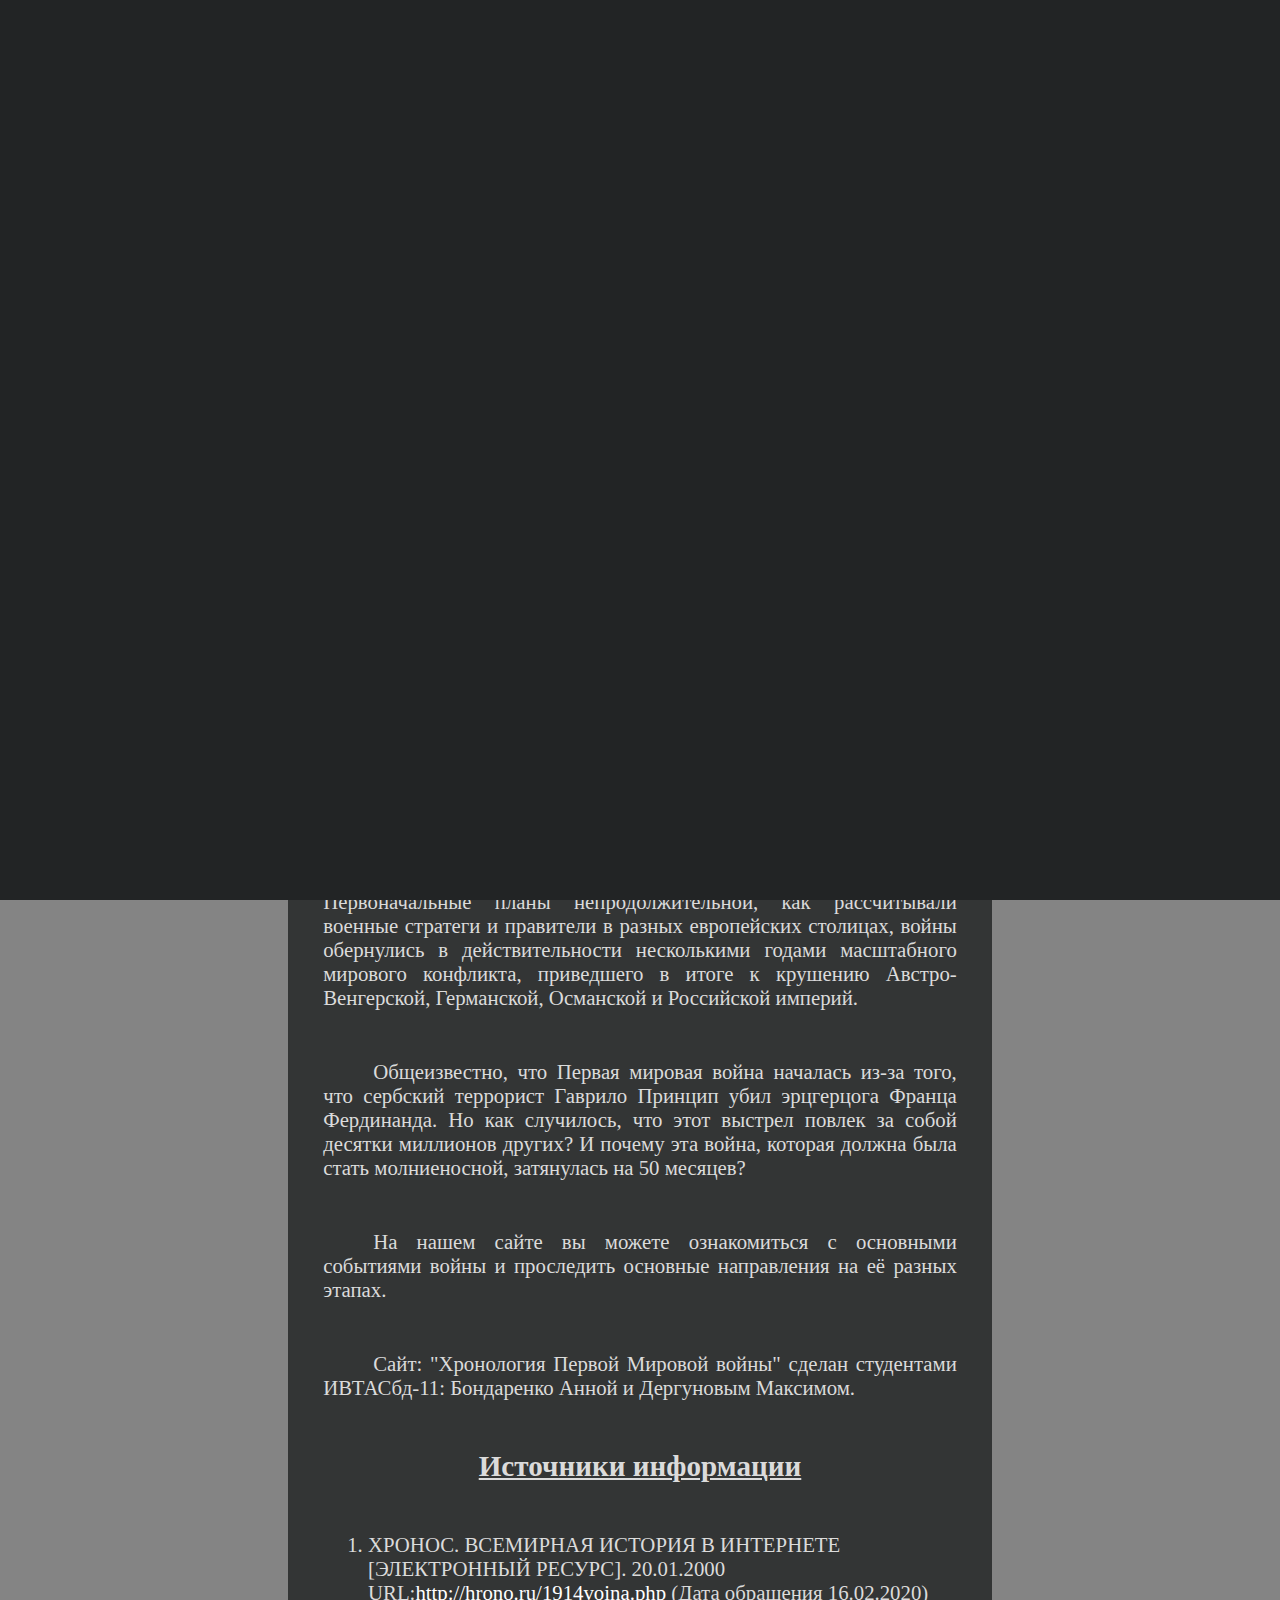
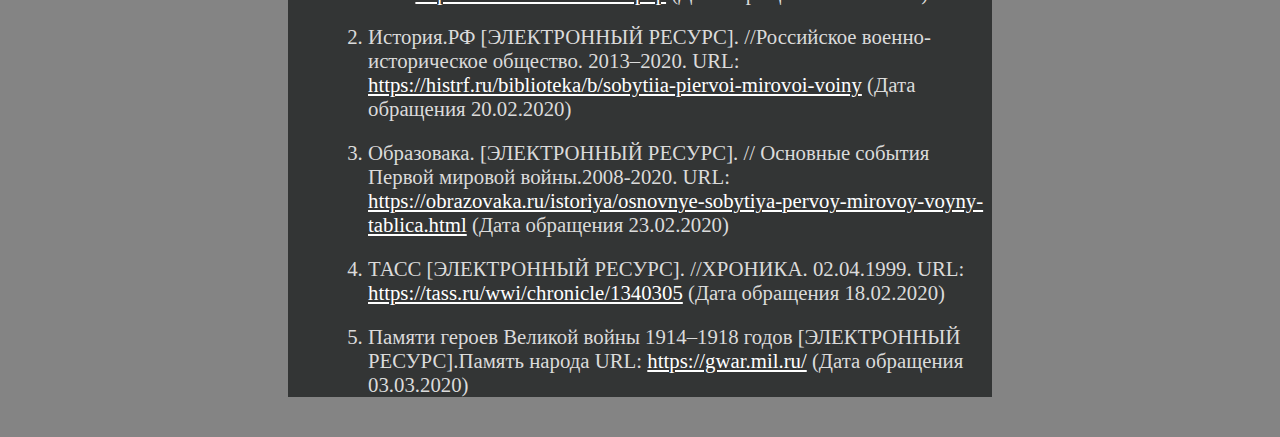
<file: info.html>
<!DOCTYPE html>
<html lang="en" >
<head>
  <meta charset="UTF-8">
  <title>Sait</title>
  <link href="https://fonts.googleapis.com/css?family=Roboto:300,400,700,900" rel="stylesheet">


<link rel = "stylesheet"  href="css/styles.css">
<link rel = "stylesheet"  href="css/info.css">

</head>
<body>

<!-- HelloPreload http://hello-site.ru/preloader/ -->
<style type="text/css">#hellopreloader>p{display:none;}#hellopreloader_preload{display: block;position: fixed;z-index: 99999;top: 0;left: 0;width: 100%;height: 100%;min-width: 1000px;background: rgb(34, 36, 37) url(http://hello-site.ru//main/images/preloads/grid.svg) center center no-repeat;background-size:41px;}</style>
<div id="hellopreloader"><div id="hellopreloader_preload"></div><p><a href="http://hello-site.ru">Hello-Site.ru. Бесплатный конструктор сайтов.</a></p></div>
<script type="text/javascript">var hellopreloader = document.getElementById("hellopreloader_preload");function fadeOutnojquery(el){el.style.opacity = 1;var interhellopreloader = setInterval(function(){el.style.opacity = el.style.opacity - 0.05;if (el.style.opacity <=0.05){ clearInterval(interhellopreloader);hellopreloader.style.display = "none";}},16);}window.onload = function(){setTimeout(function(){fadeOutnojquery(hellopreloader);},800);};</script>
<!-- HelloPreload http://hello-site.ru/preloader/ -->


    <section class = menu>
        <nav>
        <div class="logo">   
            <a href= "../index.htmls">
                <img src = "images/log.png">
            </a>   
        </div>
            <ul class = "topmenu">
            <li><a href="#"  class="submenu-link">Хроника событий</a>
                <ul class = "submenu">
                        <li><a href="1914/1914.html">1914 год</a></li>
                        <li><a href="1915/1915.html">1915 год</a></li>
                        <li><a href="1916/1916.html">1916 год</a></li>
                        <li><a href="1917/1917.html">1917 год</a></li>
                        <li><a href="1918/1918.html">1918 год</a></li>
                </ul>
            </li>
                <li><a  href= "index.html">Краткие сведения</a></li>
                <li><a href="info.html">О проекте</a></li>
            </ul>
        </nav>
    </section>

    <div class = info>
        <br><br><br>
        <p>Цель работы: спроектировать сайт, в котором будут собраны события Первой мировой войны</p>
<p>Задачи:</p>
<ul>
    <li>Изучить различные источники информации по данной теме</li>
    <li>Обощить полученный материал в виде "ТаймЛайна" (визуальное представление информации в хронологическом порядке)</li>
    <li>Оформить "Интересные факты", о которых не напишут в школьных и вузовских учебниках</li>
</ul>
<p>Актуальность. Этот ресурс может стать источником информации для каких-либо научных работ для студентов и школьников.</p>
<p>Новизна. В данной работе обощены практически все события Первой мировой войны. Мы собрали более 160 событий и предствили их в хронологическом порядке в удобном для понимания виде.</p>
<p>Столетие начала Первой мировой войны 1914-1918 гг. вызывает огромное общественное внимание во многих странах. Эта война вызвала невиданные ранее потрясения в жизни всех воевавших стран и оказала громадное влияние на весь ход истории ХХ века. Первоначальные планы непродолжительной, как рассчитывали военные стратеги и правители в разных европейских столицах, войны  обернулись в действительности несколькими годами масштабного мирового конфликта, приведшего в итоге к крушению Австро-Венгерской, Германской, Османской и Российской империй.</p>
<p>Общеизвестно, что Первая мировая война началась из-за того, что сербский террорист Гаврило Принцип убил эрцгерцога Франца Фердинанда. Но как случилось, что этот выстрел повлек за собой десятки миллионов других? И почему эта война, которая должна была стать молниеносной, затянулась на 50 месяцев?</p>
<p>На нашем сайте вы можете ознакомиться с основными событиями войны и проследить основные направления на её разных этапах.</p>
<p>Сайт: "Хронология Первой Мировой войны" сделан студентами ИВТАСбд-11: Бондаренко Анной и Дергуновым Максимом.</p>
<h2>Источники информации</h2>
<ul>
    <li> ХРОНОС. ВСЕМИРНАЯ ИСТОРИЯ В ИНТЕРНЕТЕ [ЭЛЕКТРОННЫЙ РЕСУРС]. 20.01.2000 URL:<a href = "http://hrono.ru/1914voina.php">http://hrono.ru/1914voina.php</a> (Дата обращения 16.02.2020)</li>
    <li> История.РФ [ЭЛЕКТРОННЫЙ РЕСУРС]. //Российское военно-историческое общество. 2013–2020. URL:<a href = " https://histrf.ru/biblioteka/b/sobytiia-piervoi-mirovoi-voiny"> https://histrf.ru/biblioteka/b/sobytiia-piervoi-mirovoi-voiny</a> (Дата обращения 20.02.2020) </li>
    <li> Образовака. [ЭЛЕКТРОННЫЙ РЕСУРС]. // Основные события Первой мировой войны.2008-2020. URL: <a href = "https://obrazovaka.ru/istoriya/osnovnye-sobytiya-pervoy-mirovoy-voyny-tablica.html">https://obrazovaka.ru/istoriya/osnovnye-sobytiya-pervoy-mirovoy-voyny-tablica.html</a> (Дата обращения 23.02.2020) </li>
    <li> ТАСС [ЭЛЕКТРОННЫЙ РЕСУРС]. //ХРОНИКА. 02.04.1999. URL: <a href ="https://tass.ru/wwi/chronicle/1340305">https://tass.ru/wwi/chronicle/1340305</a> (Дата обращения 18.02.2020)</li></li>
    <li> Памяти героев Великой войны 1914–1918 годов [ЭЛЕКТРОННЫЙ РЕСУРС].Память народа URL: <a href ="https://gwar.mil.ru/">https://gwar.mil.ru/</a> (Дата обращения 03.03.2020)</li>
    </ul>
</div>
</body>
</html>
</file>
<file: css/styles.css>
.hea img,.hea a{
	float: left;
	margin-left: 40px;
	background-color: rgb(61, 51, 51);

}
.justify-content-center li a{

	text-decoration: none;
	font-size: 1.3em;
	color: rgb(231, 216, 216);
}



header{
    width: 100%; 
    height: 100px;
    margin-top: 0px;
}
nav{
    height: 100px;
    width: 100%;
    background: rgb(17, 16, 16);
    padding: 5px 0;

}

.topmenu {
    display: table;
    list-style: none;
    text-align: center;
    margin: 0;
    padding: 0;
    position: relative;
    margin-top: 20px;
}
.topmenu li {
  display: table-cell;
}
.topmenu li a {

    display: block;
    padding: 10px;
    text-decoration: none;
    color: rgb(175, 165, 165);
    font-weight: 700;
    font-size: 20px;
    margin-left: 90px;
    margin-top: 10px;
    font-family:'Zilla+Slab';
    text-transform: uppercase;

}
.topmenu li a,
.topmenu li a:after,
.topmenu li a:before {
    transition: all .5s;
}
.topmenu li a:hover {
	color: rgb(189, 140, 33);
	text-decoration: none;
}
.topmenu li a,
nav.fill ul li a {
    position: relative;
}
.topmenu li a:after
{
    position: absolute;
    bottom: 0;
    left: 0;
    right: 0;
    margin: auto;
    width: 0%;
    content: '.';
    color: transparent;
    background: rgb(163, 106, 20);
    height: 1px;
}
.topmenu li a:hover:after {
    width: 100%;
}
.logo {
    margin-left: 50px;
    margin-right: 30px;
    float: left;
    height: 77px;
}

.logo img {
    height: 100px;
    width: 190px;
}

.nav-fill{
	text-align: center;
width: 100%;
}


.nav-fill li a{
	font-size: 1.3em;
	color: rgb(224, 228, 188);
}

.interesting{
    float: left;
    width: 30%;
    background-color: rgb(189, 189, 141);
    height: 900px;
    margin-top: -17px;
}
.content{
    float: right;
    width: 70%;
    background-color: rgb(200, 201, 155);
    height: 900px;
    margin-top: -17px;
}

#titlecontent{
    text-align: center;
    color: #292525;
    text-shadow: 0 0 2px #fff, 
    -2px -2px 2px hsl(75, 2%, 35%);
    font-size: 1.9em;
   margin-top: 20px;
}

.submenu-link:after {
    content: "\f107";
    font-family: "FontAwesome";
    color: inherit;
    margin-left: 10px;
}

.submenu {
    display: flex;
    flex-direction: column;
    background:rgb(27, 25, 25);
    position: absolute;
    left: 0;
    top: 100%;
    z-index: 5;
    width: 250px;
    margin-left: 90px;
    opacity: 0;
    transform: scaleY(0);
    transform-origin :0 0;
    transition: .5s ease-in-out;
}
.submenu li{
    margin-left: -90px;
}
.submenu a {
    color: rgb(175, 165, 165);
    font-size: 18px;
    border-bottom: 1px solid rgba(255,255,255,.1);
  }
.submenu li:last-child a {border-bottom: none;}
.topmenu > li:hover .submenu {
    opacity: 1;
      transform: scaleY(1);
}
  


 #a3, #a1{
 
  background: url(/img/whitebg.jpg) ;      
  background-size: cover;  
}










#buttonn {
    display: inline-block;
    background-color: rgb(155, 111, 46);
    width: 50px;
    height: 50px;
    text-align: center;
    border-radius: 4px;
    position: fixed;
    bottom: 30px;
    right: 30px;
    transition: background-color .3s, 
      opacity .5s, visibility .5s;
    opacity: 0;
    visibility: hidden;
    z-index: 1000;
  }
  #buttonn::after {
    content: "\f077";
    font-family: FontAwesome;
    font-weight: normal;
    font-style: normal;
    font-size: 2em;
    line-height: 50px;
    color: #fff;
  }
  #buttonn:hover {
    cursor: pointer;
    background-color: #333;
  }
  #buttonn:active {
    background-color: #555;
  }
  #buttonn.show {
    opacity: 1;
    visibility: visible;
  }
</file>
<file: css/info.css>
body {   
    background-image: url(/img/white.jpg) ;      
  background-position: center center;      
  background-repeat: no-repeat;      
    background-attachment: fixed;      
   background-size: cover;      
   background-color: #464646a9; 

 }
 *{
   margin: 0;
 }
 
 .info {
     background-color: rgba(42, 44, 44, 0.89);
     margin: 40px auto ;
     height: 50%;
     width: 55%;
     color: rgb(219, 219, 219);
     font-size: 1.3em;

 }
 .info p{
    text-align: justify;
    margin: 0px auto 50px ;
    width: 90%;
    text-indent: 50px;
 }

 h2{
     text-decoration: underline;
     text-align: center;
     margin:50px ;
     font-size: 1.4em;
 }
 ul{
     list-style-type: decimal;
     margin-left: 40px;
 }

 ul li{
    margin: 0px auto 20px ;
 }
 
 @media  (max-width: 1255px) {
    body{
      width: 120%;
    }
  }
  
  
  @media  (max-width: 900px) {
    body{
      width: 150%;
    }
  }
  

  @media  (max-width: 700px) {
    body{
      width: 270%;
    }
  }


  a{
    color: white;
  }

  a:hover{
    color: rgb(139, 139, 139);
  }
</file>
